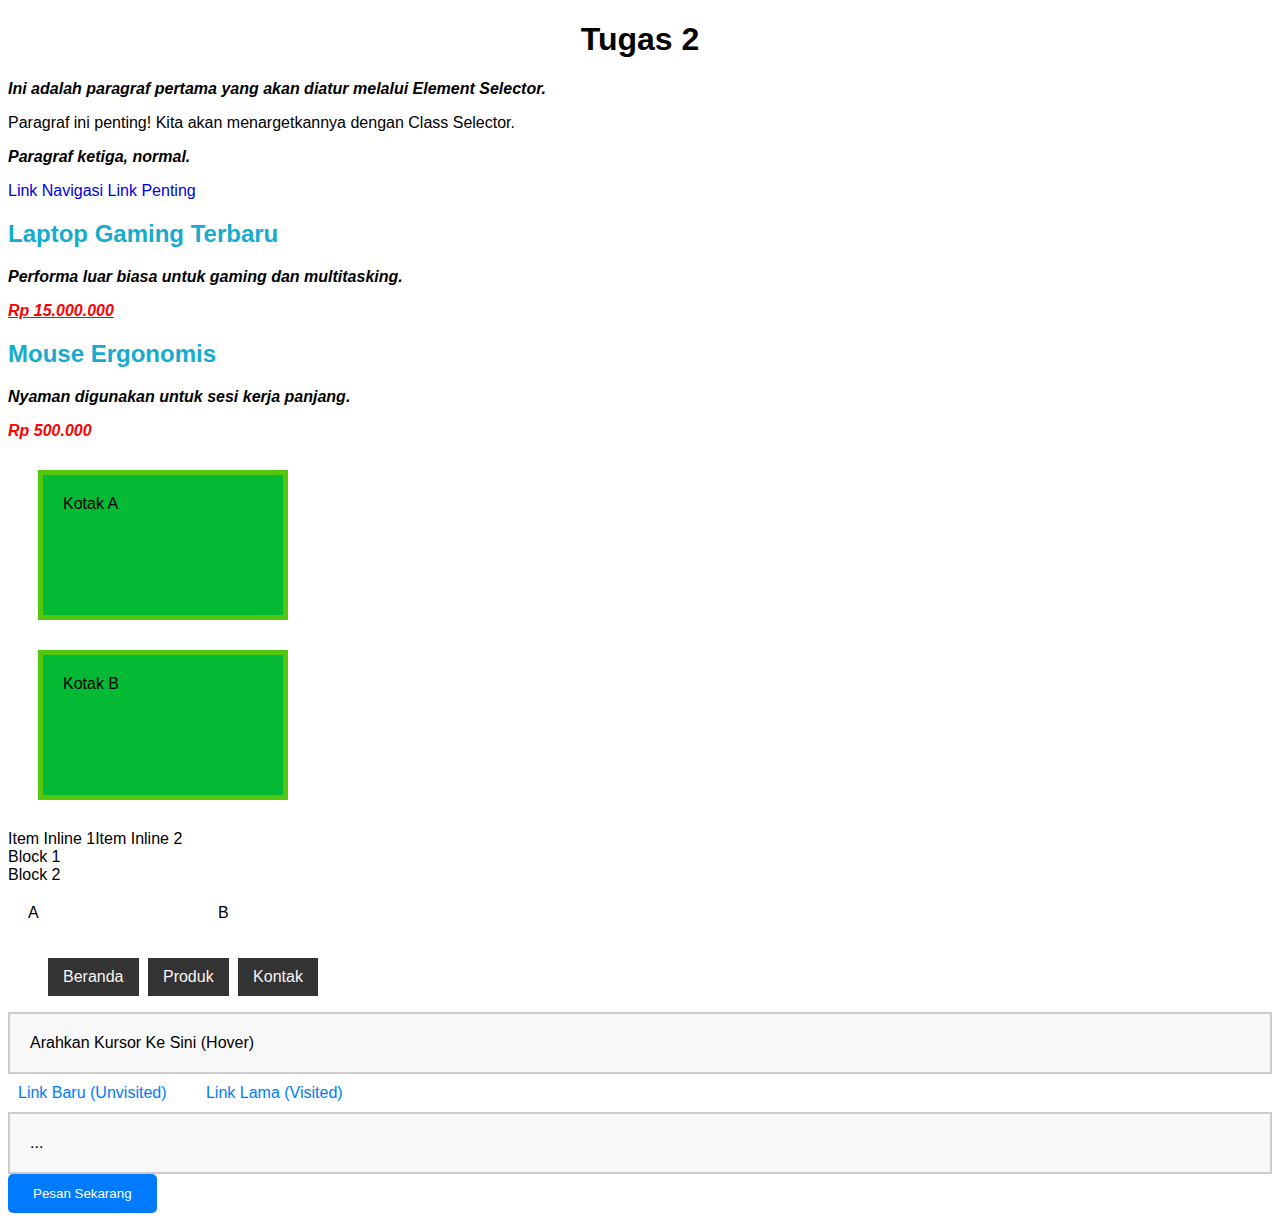
<file: css.html>
<!DOCTYPE html>
<html lang="En">
<head>
    <meta charset="UTF-8">
<title>Tugas pengenalan program</title>
<link rel="stylesheet" href="style2.css">
</head>
 <body>
    <h1 id="main-title">Tugas 2</h1>
    <p>Ini adalah paragraf pertama yang akan diatur melalui Element Selector.</p>
    <p class="highlight">Paragraf ini penting! Kita akan menargetkannya dengan Class Selector.</p>
    <p>Paragraf ketiga, normal.</p>
    <a href="#">Link Navigasi</a>
    <a href="#" class="highlight">Link Penting</a>
    <div class="product-card" >
    <h2>Laptop Gaming Terbaru</h2>
    <p>Performa luar biasa untuk gaming dan multitasking.</p>
    <p class="price" id="diskon">Rp 15.000.000</p>
</div>
<div class="product-card">
    <h2>Mouse Ergonomis</h2>
    <p>Nyaman digunakan untuk sesi kerja panjang.</p>
    <p class="price">Rp 500.000</p>
</div>
<div class="box">Kotak A</div><div class="box">Kotak B</div>
<span>Item Inline 1</span><span>Item Inline 2</span><div>Block 1</div><div>Block 2</div>
<div class="inline-box">A</div><div class="inline-box">B</div>
<ul class="nav-menu">
    <li><a href="#">Beranda</a></li>
    <li><a href="#">Produk</a></li>
    <li><a href="#">Kontak</a></li>
</ul>
<div class="interaktif-box">Arahkan Kursor Ke Sini (Hover)</div>
<div class="link-container">
    <a href="https://example.com/new" class="nav-link">Link Baru (Unvisited)</a>
    <a href="#" class="nav-link">Link Lama (Visited)</a>
</div>
<div class="interaktif-box">...</div>
<button class="cta-button">Pesan Sekarang</button>





</body>

</html>
</file>
<file: style2.css>
body { font-family:
Arial, sans-serif; }
h1 { text-align: center; } 
p:not(.highlight) { font-weight: bold; font-style: italic; } 
a { text-decoration: none; } 
.product-card h2 { color: #17abd0; } 
.price { color: red; font-weight: bold; } 
#diskon { text-decoration: underline; } 
.box { width: 200px; height: 100px; padding: 20px; margin: 30px; background-color: rgb(4, 185, 52); border: 5px solid rgb(85, 198, 14); } 
.inline-box { display: inline-block; width: 150px; padding: 10px; margin: 10px; } 
.nav-menu li { display: inline-block; } 
.nav-menu li a { display: block; padding: 10px 15px; margin-right: 5px; } 
.nav-menu li a { text-decoration: none; color: rgb(250, 245, 245); background-color: #333; } 
.nav-link { text-decoration: none; padding: 10px; margin-right: 15px; display: inline-block; } 
.nav-link:link { color: #007bff; } 
.nav-link:visited { color: #6c757d; } 
.nav-link:hover { background-color: yellow; color: black; } 
.nav-link:active { color: #dc3545; } 
.interaktif-box { padding: 20px; border: 2px solid #ccc; background-color: #f8f8f8; cursor: pointer; transition: 0.3s; /* Efek transisi halus */} 
.interaktif-box:hover { border-color: green; box-shadow: 0 4px 8px rgba(0, 0, 0, 0.1); } 
.cta-button { background-color: #007bff; color: white; padding: 12px 25px; border:none; border-radius: 5px; cursor: pointer; } 
.cta-button:hover { background-color: #0056b3; }  
.cta-button:active { background-color: #003c80; transform: translateY(2px); }
</file>
